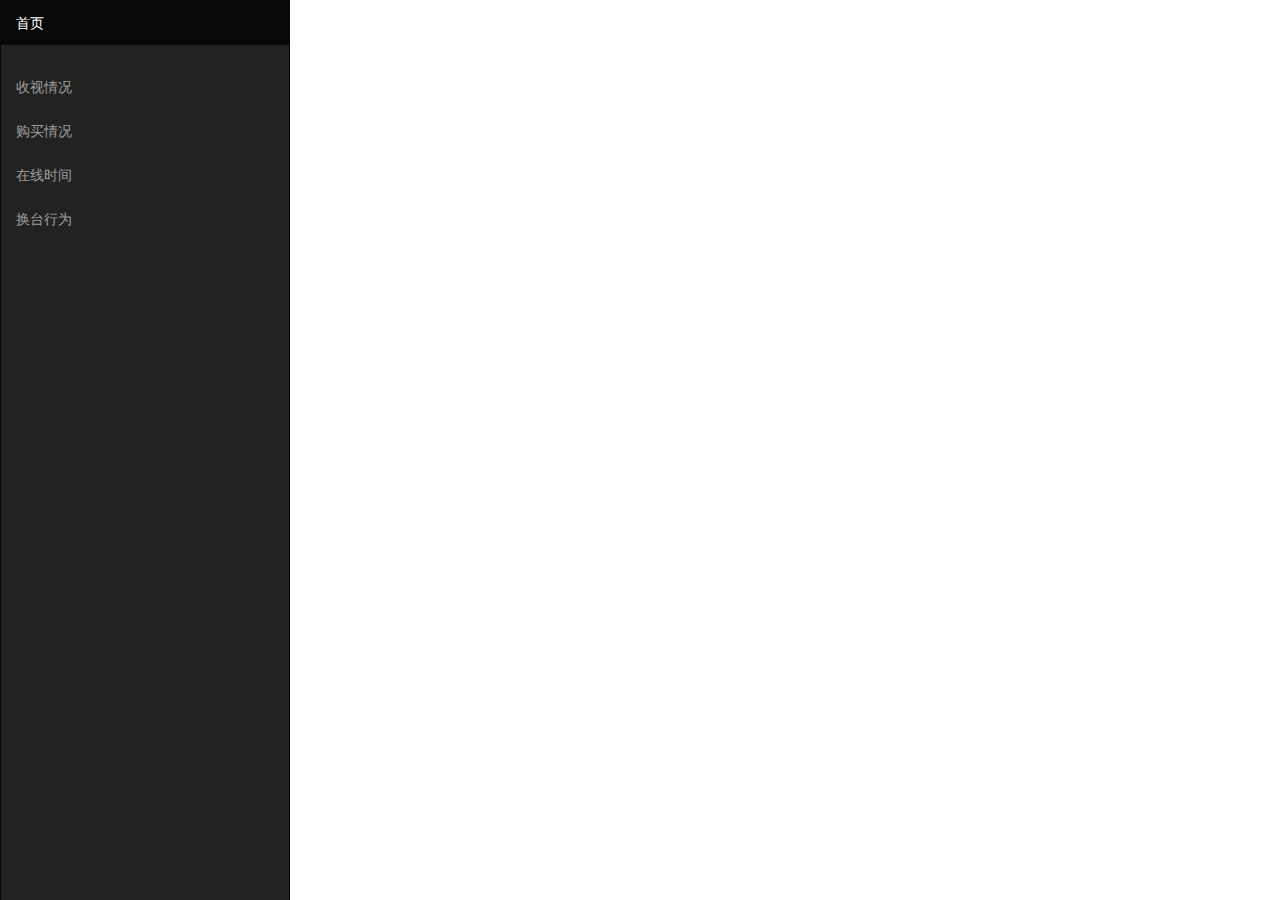
<file: index.html>
<html>
<head>
  <title>SPARK WEB UI</title>
  <meta http-equiv="Content-Type" content="text/html; charset=utf-8" /> 
  <script type="text/javascript" src="js/jquery-2.1.4.min.js"></script>
  <script src="js/ChartNew.js"></script>
  <script src="bootstrap-3.3.5/js/bootstrap.min.js"></script>
  <script src="js/online-time.js"></script>
  <script src="js/audience-rating.js"></script>
  <script src="js/index.js"></script>


  <link href="bootstrap-3.3.5/css/bootstrap.min.css" rel="stylesheet">
  <link href="css/vertical_navbar.css" rel="stylesheet">
  <link href="css/index.css" rel="stylesheet">

</head>
<body>
  <div class="row">
    <div class="col-sm-3" id="side-nav">
      <div class="sidebar-nav">
        <div class="navbar navbar-inverse" role="navigation">
          <div class="navbar-header">
          </div>

          <div class="navbar-collapse collapse sidebar-navbar-collapse">
            <ul class="nav navbar-nav">
              <li class="active"><a href="javascript:void(0);" onclick="clearCanvas()" >首页</a></li>
              <br>
              <li><a id="rating" href="javascript:void(0);" onclick="loadAudienceRatingData()">收视情况</a></li>
              <li><a href="javascript:void(0);">购买情况</a></li>
              <li><a id="online" href="javascript:void(0);" onclick="loadData()">在线时间</a></li>
              <li><a href="javascript:void(0);">换台行为</a></li>
            </ul>
          </div>
        </div>
      </div>
    </div>

    <div class="col-sm-9" id="main-content">
      <div>
        <div id="canvas-container" style="width:60%">
        </div>
      </div>
    </div>
  </div>

</body>
</html>
</file>
<file: css/vertical_navbar.css>
/* make sidebar nav vertical */ 
@media (min-width: 768px) {
  .sidebar-nav .navbar .navbar-collapse {
    padding: 0;
    max-height: none;
  }
  .navbar {
    border-radius:0;
  }
  .sidebar-nav .navbar ul {
    float: none;
    height:100%;
  }
  .sidebar-nav .navbar ul:not {
    display: block;
  }
  .sidebar-nav .navbar li {
    float: none;
    display: block;
  }
  .sidebar-nav .navbar li a {
    padding-top: 12px;
    padding-bottom: 12px;
  }

}

#side-nav {
  height:100%;
  position:fixed;
}

#main-content {
  float:right;
  margin-top:0px;
}
</file>
<file: css/index.css>
#main-content {
	margin:10px;
}
</file>
